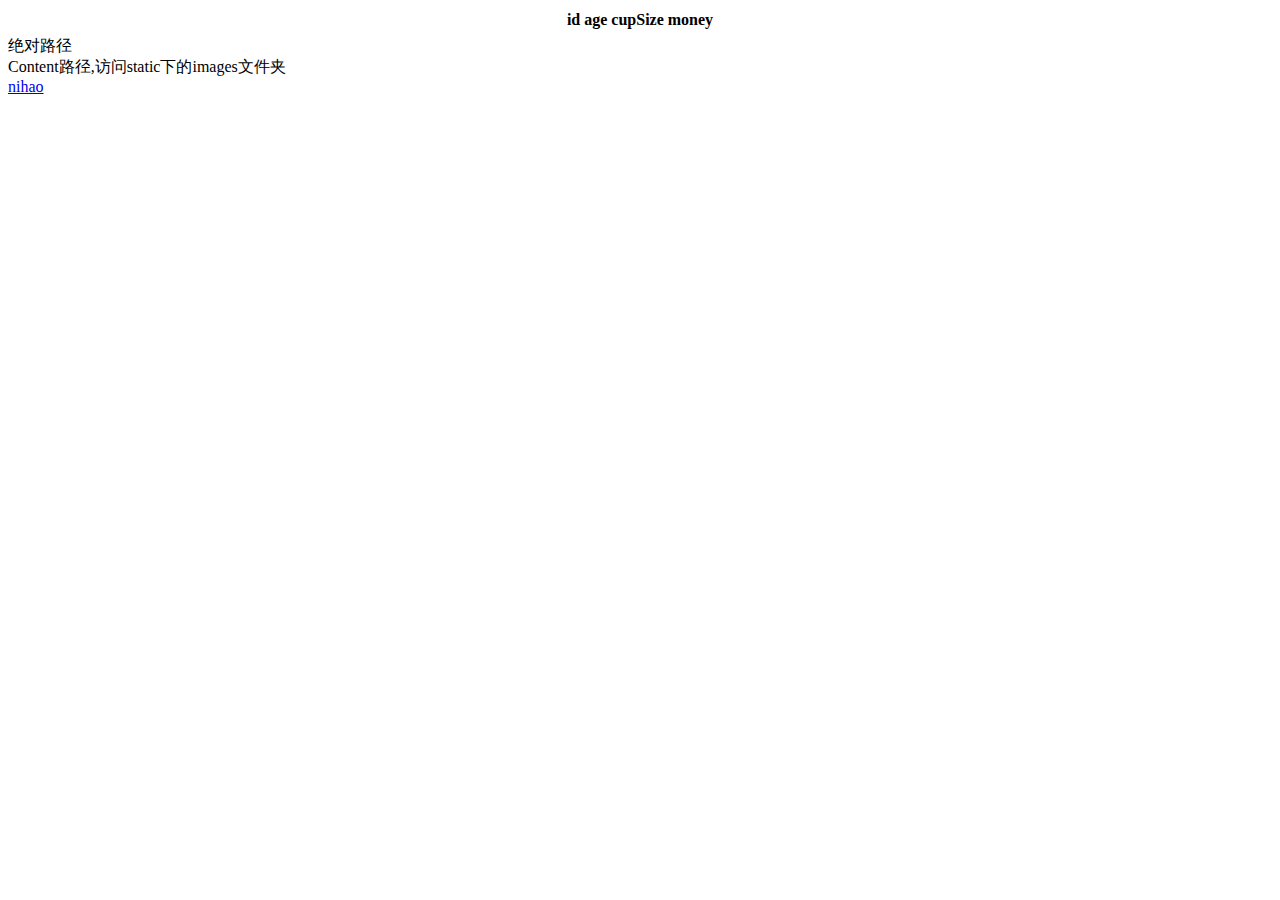
<file: spring-boot/src/main/resources/templates/girl/index.html>
<!DOCTYPE html>  
<html xmlns="http://www.w3.org/1999/xhtml" xmlns:th="http://www.thymeleaf.org"  
      xmlns:sec="http://www.thymeleaf.org/thymeleaf-extras-springsecurity3">  
    <head>  
        <title>Hello World!</title>  
        <head th:include="common/header" />
    </head>
    
    <body>
    <div align="center">
        <table>
             <tr>
                  <th>id</th>
                  <th>age</th>
                  <th>cupSize</th>
                  <th>money</th>
             </tr>
             <tr th:each="girl : ${girls}">
                  <td th:text="${girl.id}"></td>
                  <td th:text="${girl.age}"></td>
                  <td th:text="${girl.cupSize}"></td>
                  <td th:text="${girl.money}"></td>
             </tr>
        </table>
   </div>
   
   <div>
    <div><a th:href="@{http://blog.csdn.net/u012706811}">绝对路径</a></div>
    <div><a th:href="@{images/解锁申请表.jpg}">Content路径,访问static下的images文件夹</a></div>
    <div><a href="http://localhost:8080/testController/download?id=123" target="_blank">
      nihao
    </a></div>
   </div>
  </body>
  
<div>
 <head th:include="common/foot" />
</div>
</html>
</file>
